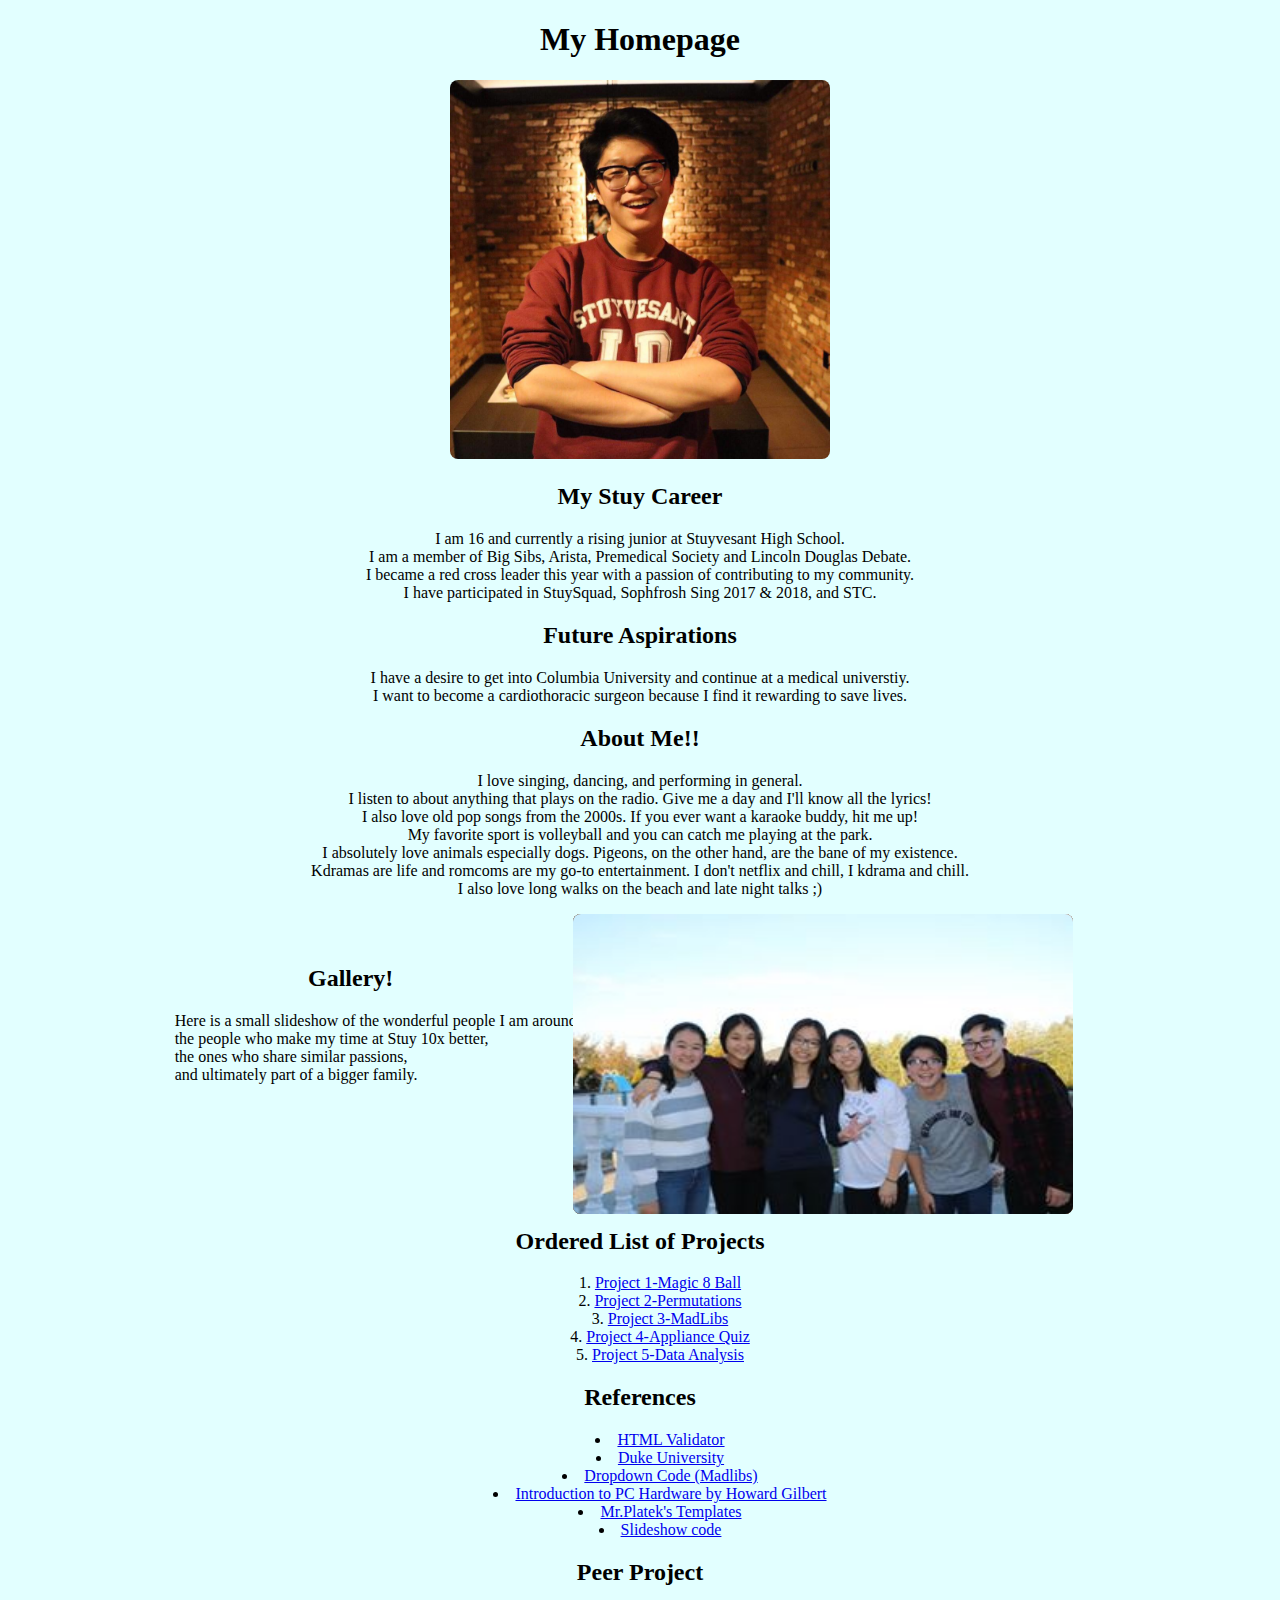
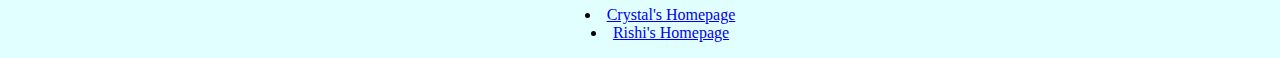
<file: index.html>
<!DOCTYPE HTML>

<html lang="en-US">
    <head>
	<meta charset="UTF-8">
	<link rel = "stylesheet" type="text/css" href="mystyle.css">
        <title> Alvin Gea Chen Yao </title>
    </head>
    
    <body>
      <div>
          <h1>My Homepage </h1>
      </div>
      <div>
          <img id="mypfp" src="imagepfp.jpg" alt="Hello">
      </div>
      <div id="1div">
          <h2>My Stuy Career</h2>
              <p> I am 16 and currently a rising junior at Stuyvesant High School.<br> I am a member of Big Sibs, Arista, Premedical Society and Lincoln Douglas Debate.<br>
                  I became a red cross leader this year with a passion of contributing to my community.<br> I have participated in StuySquad, Sophfrosh Sing 2017 & 2018,
                  and STC. </p>
          <h2>Future Aspirations</h2>
              <p> I have a desire to get into Columbia University and continue at a medical universtiy.<br>
                  I want to become a cardiothoracic surgeon because I find it rewarding to save lives.
                </p>
          <h2> About Me!!</h2>
              <p> I love singing, dancing, and performing in general.<br> I listen to about anything that plays on the radio. Give me a day and I'll know all the lyrics!<br>
                  I also love old pop songs from the 2000s. If you ever want a karaoke buddy, hit me up!<br>
                  My favorite sport is volleyball and you can catch me playing at the park.<br>
                  I absolutely love animals especially dogs. Pigeons, on the other hand, are the bane of my existence.<br>
                  Kdramas are life and romcoms are my go-to entertainment. I don't netflix and chill, I kdrama and chill.<br>
                  I also love long walks on the beach and late night talks ;)
              </p>    
                  
	</div>
        <div class="container">
        <img src="step_stuysquad.jpg">
            <img src="step_sfsing.jpg">
            <img src="red_cross_image.jpg">
            <img src="red_cross_image2.jpg">
            <img src="red_cross_fam.jpg">
            <img src="debate_team.jpg">
            <img src="big_sibs.jpg">
            <img src="friends1.jpg">
	</div>
	<div id="slides">
	<h2> Gallery!</h2>
	<div id="Slideshowtxt">
	<h2 id="gallery"> Gallery!</h2>
	<p> Here is a small slideshow of the wonderful people I am around,<br> the people who make my time at Stuy 10x better,<br> the ones who share similar passions, <br> and ultimately part of a bigger family.</p>
	<br>
	<br>
	<br>
	<br>
	<br>
	<br>
	</div>
	</div>
	<div id="Projects">
      <h2> Ordered List of Projects</h2>
        <ol>
            <li><a href = "http://homer.stuy.edu/~ayao00/Examples/Magic8Ball.py">Project 1-Magic 8 Ball</a></li>
            <li><a href = "http://homer.stuy.edu/~ayao00/Examples/Permutations/Permutations.html">Project 2-Permutations</a></li>
            <li><a href = "http://homer.stuy.edu/~ayao00/Examples/madLibs/madlibshp.html">Project 3-MadLibs</a></li>
            <li><a href = "http://homer.stuy.edu/~ayao00/Examples/Quiz.html">Project 4-Appliance Quiz</a></li>
            <li><a href = "http://homer.stuy.edu/~ayao00/Examples/DataAnalysis.html">Project 5-Data Analysis</a></li>
        </ol>
	</div>
	<div id="Resources">
	<h2> References </h2>
        <ul>
            <li><a href = "https://validator.w3.org/">HTML Validator</a></li>
	    <li> <a href="http://www.dukelearntoprogram.com/course1/doc/">Duke University</a> </li>
	    <li> <a href="https://www.w3schools.com/howto/howto_css_dropdown.asp">Dropdown Code (Madlibs)</a> </li>
	    <li><a href="https://pclt.sites.yale.edu/introduction-pc-hardware">Introduction to PC Hardware by Howard Gilbert</a></li>
	    <li><a href="http://www.stuycs.org/courses/ml2/platek/web_projects">Mr.Platek's Templates</a></li>
	    <li><a href="https://www.experts-exchange.com/articles/14861/Build-a-Pure-CSS3-Slideshow-no-javascript-here.html">Slideshow code</a></li>
        </ul>
	</div>
	<div id="Other">
	<h2>Peer Project</h2>
	  <ul>
	  <li> <a href="http://homer.stuy.edu/~zliu00/">Crystal's Homepage</a> </li>
	  <li> <a href="http://homer.stuy.edu/~rbhatt00/">Rishi's Homepage</a> </li>
	  </ul>
	</div>
    </body>
</html>
</file>
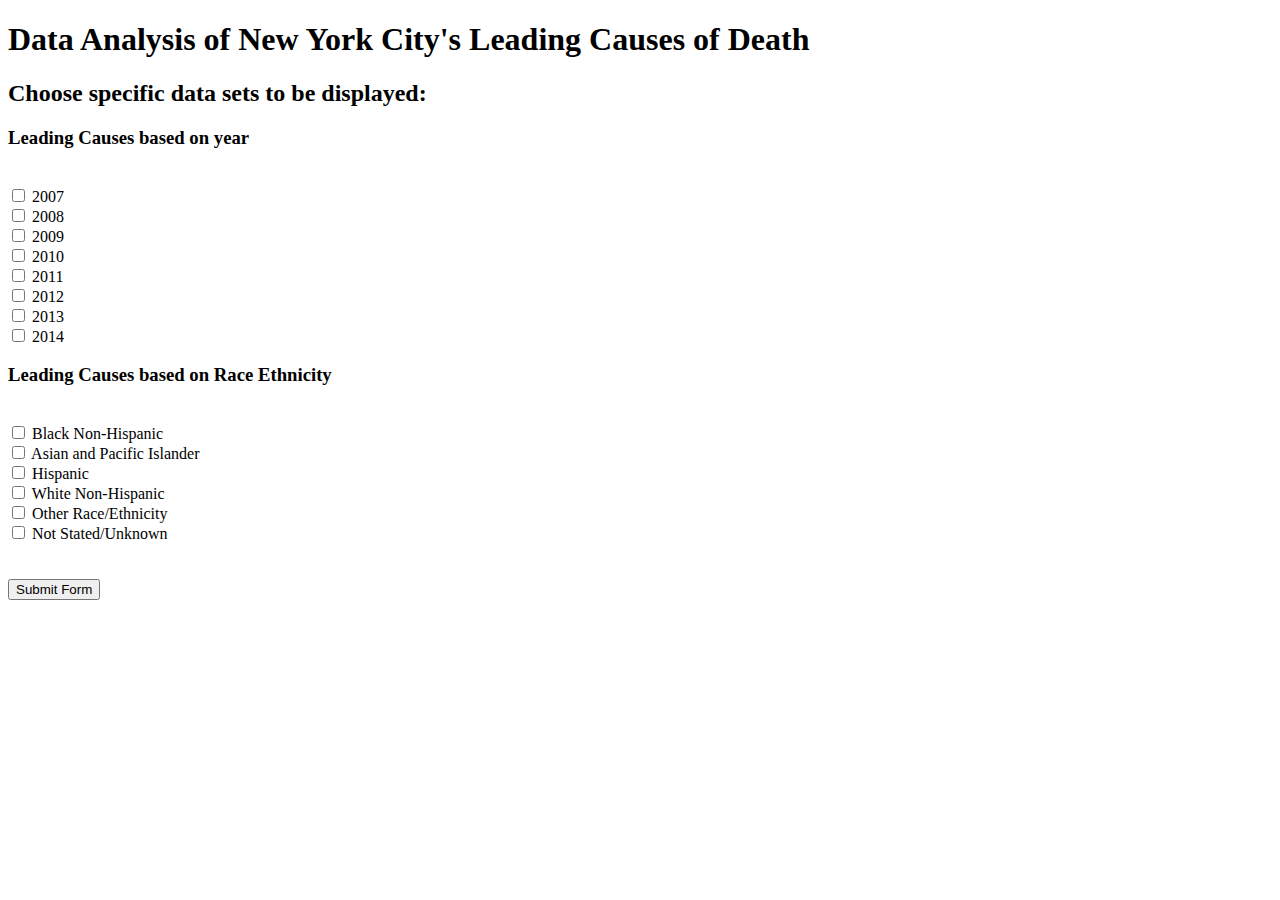
<file: Examples/DataAnalysis.html>
<!DOCTYPE html>

<html lang="en-US">
  <head>
    <meta charset="utf-8">
    <title> Data Analysis</title>
  </head>
  <body>
    <h1> Data Analysis of New York City's Leading Causes of Death </h1>
    <h2>Choose specific data sets to be displayed:</h2>
    <form method="post" action="dataana.py" >
    <h3>Leading Causes based on year</h3>
    <br>
    <input type="checkbox" name="1d" value="true"> 2007 
    <br>
    <input type="checkbox" name="2d" value="true"> 2008 
    <br>
    <input type="checkbox" name="3d" value="true"> 2009 
    <br>
    <input type="checkbox" name="4d" value="true"> 2010 
    <br>
    <input type="checkbox" name="5d" value="true"> 2011 
    <br>
    <input type="checkbox" name="6d" value="true"> 2012 
    <br>
    <input type="checkbox" name="7d" value="true"> 2013 
    <br>
    <input type="checkbox" name="8d" value="true"> 2014 
    <br>
    <h3>Leading Causes based on Race Ethnicity</h3>
    <br>
    <input type="checkbox" name="1r" value="true"> Black Non-Hispanic
    <br>
    <input type="checkbox" name="2r" value="true"> Asian and Pacific Islander
    <br>
    <input type="checkbox" name="3r" value="true"> Hispanic
    <br>
    <input type="checkbox" name="4r" value="true"> White Non-Hispanic
    <br>
    <input type="checkbox" name="5r" value="true"> Other Race/Ethnicity
    <br>
    <input type="checkbox" name="6r" value="true"> Not Stated/Unknown
    <br>
    <br>
    <br>
      <input type="submit" name="submitform" value="Submit Form" />
    </form>

    
  </body>
</html>
</file>
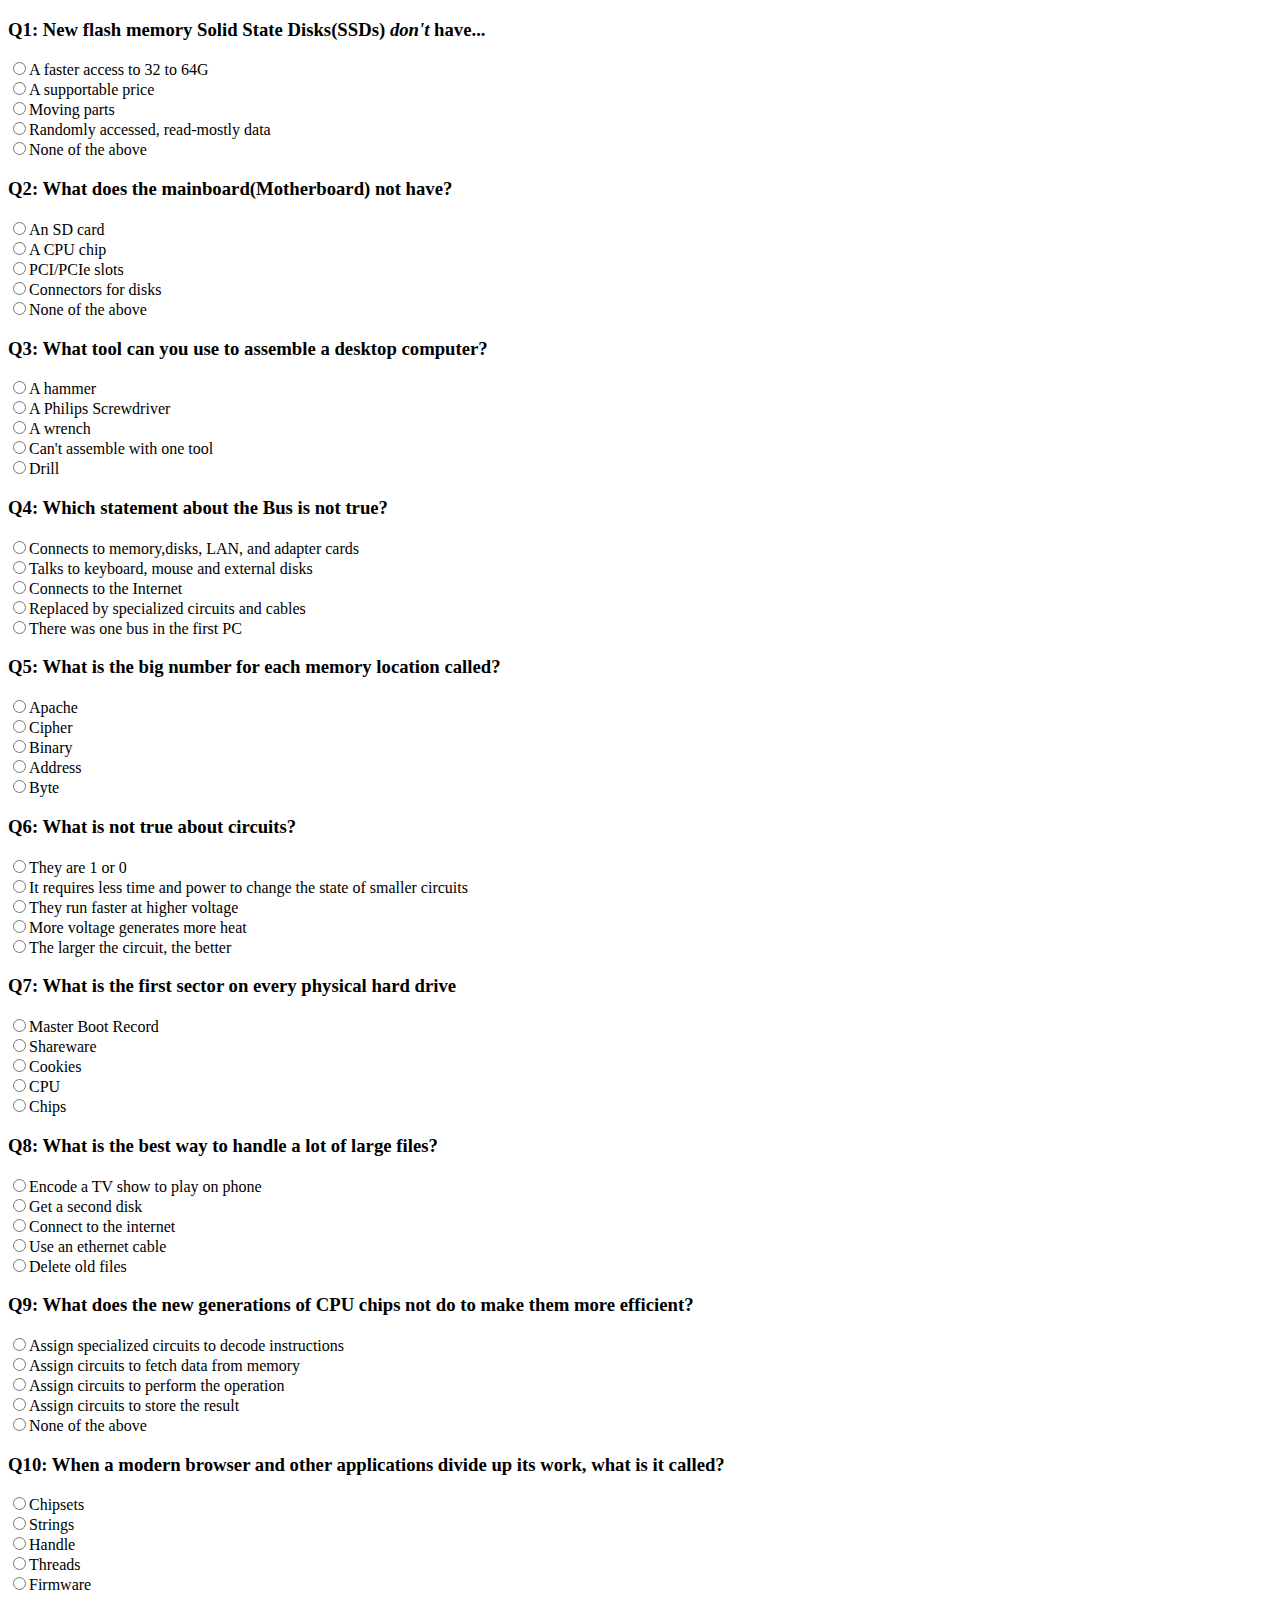
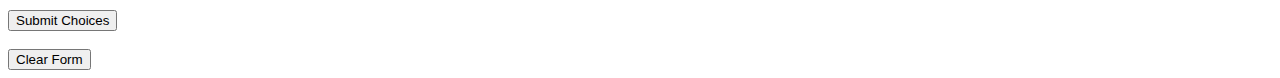
<file: Examples/getName.html>
<!DOCTYPE html>

<html lang="en-US">
  <head>
    <meta charset="utf-8">
    <title> Get Name </title>
  </head>
  <body>
    <!DOCTYPE html>

<html lang="en-US">
  <head>
    <meta charset="utf-8">
    <title> Appliances Quiz </title>
  </head>
  <body>
  <form method="post" action="Checker.py" >
  <p>
    <h3> Q1: New flash memory Solid State Disks(SSDs) <em>don't</em> have...</h3>
    <input type="radio" name="Q1" value="incorrect" required>A faster access to 32 to 64G<br>
    <input type="radio" name="Q1" value="incorrect">A supportable price<br>
    <input type="radio" name="Q1" value="correct">Moving parts<br>
    <input type="radio" name="Q1" value="incorrect">Randomly accessed, read-mostly data<br>
    <input type="radio" name="Q1" value="incorrect">None of the above<br>
  </p>
  <p>
  <h3> Q2: What does the mainboard(Motherboard) not have?</h3>
  <input type="radio" name="Q2" value="correct" required>An SD card<br>
  <input type="radio" name="Q2" value="incorrect">A CPU chip<br>
  <input type="radio" name="Q2" value="incorrect">PCI/PCIe slots<br>
  <input type="radio" name="Q2" value="incorrect">Connectors for disks<br>
  <input type="radio" name="Q2" value="incorrect">None of the above<br>
  </body>
  </p>
  <p>
  <h3> Q3: What tool can you use to assemble a desktop computer?</h3>
  <input type="radio" name="Q3" value="incorrect"required>A hammer<br>
  <input type="radio" name="Q3" value="correct">A Philips Screwdriver<br>
  <input type="radio" name="Q3" value="incorrect">A wrench<br>
  <input type="radio" name="Q3" value="incorrect">Can't assemble with one tool<br>
  <input type="radio" name="Q3" value="incorrect">Drill<br>
  </body>
  </p>
  <p>
  <h3> Q4: Which statement about the Bus is not true?</h3>
  <input type="radio" name="Q4" value="incorrect"required>Connects to memory,disks, LAN, and adapter cards<br>
  <input type="radio" name="Q4" value="incorrect">Talks to keyboard, mouse and external disks<br>
  <input type="radio" name="Q4" value="correct">Connects to the Internet<br>
  <input type="radio" name="Q4" value="incorrect">Replaced by specialized circuits and cables<br>
  <input type="radio" name="Q4" value="incorrect">There was one bus in the first PC<br>
  </body>
  </p>
  <p>
  <h3> Q5: What is the big number for each memory location called?</h3>
  <input type="radio" name="Q5" value="incorrect" required>Apache<br>
  <input type="radio" name="Q5" value="incorrect">Cipher<br>
  <input type="radio" name="Q5" value="incorrect">Binary<br>
  <input type="radio" name="Q5" value="correct">Address<br>
  <input type="radio" name="Q5" value="incorrect">Byte<br>
  </body>
  </p>
  <p>
  <h3> Q6: What is not true about circuits?</h3>
  <input type="radio" name="Q6" value="incorrect" required>They are 1 or 0<br>
  <input type="radio" name="Q6" value="incorrect">It requires less time and power to change the state of smaller circuits<br>
  <input type="radio" name="Q6" value="incorrect">They run faster at higher voltage<br>
  <input type="radio" name="Q6" value="incorrect">More voltage generates more heat<br>
  <input type="radio" name="Q6" value="correct">The larger the circuit, the better<br>
  </body>
  </p>
  <p>
  <h3> Q7: What is the first sector on every physical hard drive</h3>
  <input type="radio" name="Q7" value="correct" required>Master Boot Record<br>
  <input type="radio" name="Q7" value="incorrect">Shareware<br>
  <input type="radio" name="Q7" value="incorrect">Cookies<br>
  <input type="radio" name="Q7" value="incorrect">CPU<br>
  <input type="radio" name="Q7" value="incorrect">Chips<br>
  </body>
  </p>
  <p>
  <h3> Q8: What is the best way to handle a lot of large files?</h3>
  <input type="radio" name="Q8" value="incorrect"required>Encode a TV show to play on phone<br>
  <input type="radio" name="Q8" value="correct">Get a second disk<br>
  <input type="radio" name="Q8" value="incorrect">Connect to the internet<br>
  <input type="radio" name="Q8" value="incorrect">Use an ethernet cable<br>
  <input type="radio" name="Q8" value="incorrect">Delete old files<br>
  </body>
  </p>
  <p>
  <h3> Q9: What does the new generations of CPU chips not do to make them more efficient?</h3>
  <input type="radio" name="Q9" value="incorrect"required>Assign specialized circuits to decode instructions<br>
  <input type="radio" name="Q9" value="incorrect">Assign circuits to fetch data from memory<br>
  <input type="radio" name="Q9" value="incorrect">Assign circuits to perform the operation<br>
  <input type="radio" name="Q9" value="incorrect">Assign circuits to store the result<br>
  <input type="radio" name="Q9" value="correct">None of the above<br>
  </body>
  </p>
  <p>
  <h3> Q10: When a modern browser and other applications divide up its work, what is it called?</h3>
  <input type="radio" name="Q10" value="incorrect"required>Chipsets<br>
  <input type="radio" name="Q10" value="incorrect">Strings<br>
  <input type="radio" name="Q10" value="incorrect">Handle<br>
  <input type="radio" name="Q10" value="correct">Threads<br>
  <input type="radio" name="Q10" value="incorrect">Firmware<br>
  </body>
  </p>

  <input type="submit" name="submitchoices" value="Submit Choices">
  <br>
  <br>
  <input type="reset" value="Clear Form">
  </form>
</html>
</file>
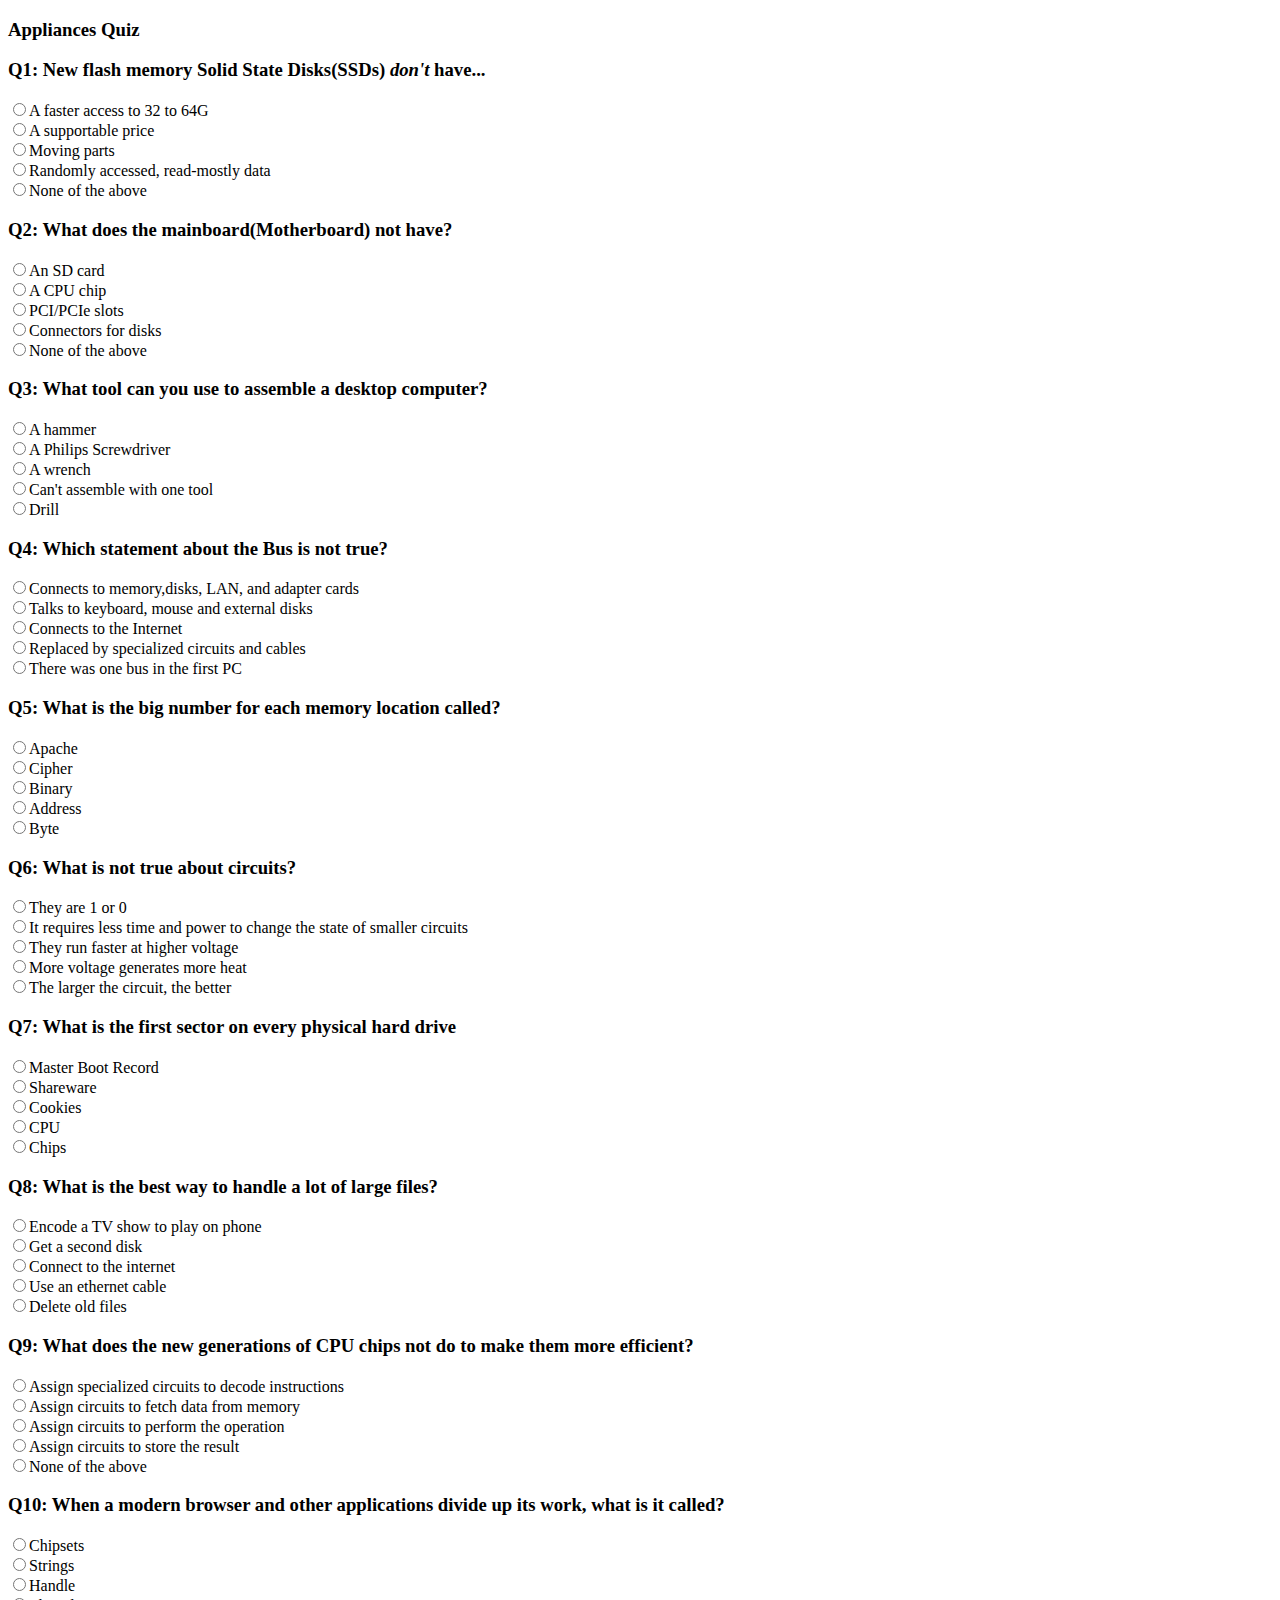
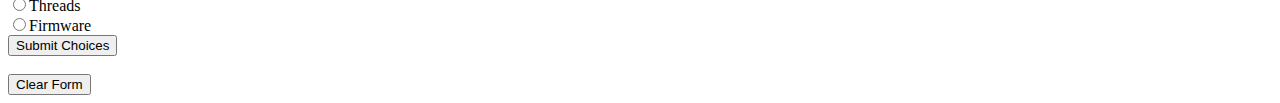
<file: Examples/Quiz.html>
<!DOCTYPE html>

<html lang="en-US">
  <head>
    <meta charset="utf-8">
    <title> Appliances Quiz </title>
  </head>
  <body>
  <h3> Appliances Quiz </h3>
  <form method="post" action="Checker.py" >
    <h3> Q1: New flash memory Solid State Disks(SSDs) <em>don't</em> have...</h3>
    <input type="radio" name="Q1" value="incorrect" required>A faster access to 32 to 64G<br>
    <input type="radio" name="Q1" value="incorrect">A supportable price<br>
    <input type="radio" name="Q1" value="correct">Moving parts<br>
    <input type="radio" name="Q1" value="incorrect">Randomly accessed, read-mostly data<br>
    <input type="radio" name="Q1" value="incorrect">None of the above<br>
  <h3> Q2: What does the mainboard(Motherboard) not have?</h3>
  <input type="radio" name="Q2" value="correct" required>An SD card<br>
  <input type="radio" name="Q2" value="incorrect">A CPU chip<br>
  <input type="radio" name="Q2" value="incorrect">PCI/PCIe slots<br>
  <input type="radio" name="Q2" value="incorrect">Connectors for disks<br>
  <input type="radio" name="Q2" value="incorrect">None of the above<br>
  <h3> Q3: What tool can you use to assemble a desktop computer?</h3>
  <input type="radio" name="Q3" value="incorrect" required>A hammer<br>
  <input type="radio" name="Q3" value="correct">A Philips Screwdriver<br>
  <input type="radio" name="Q3" value="incorrect">A wrench<br>
  <input type="radio" name="Q3" value="incorrect">Can't assemble with one tool<br>
  <input type="radio" name="Q3" value="incorrect">Drill<br>
  <h3> Q4: Which statement about the Bus is not true?</h3>
  <input type="radio" name="Q4" value="incorrect" required>Connects to memory,disks, LAN, and adapter cards<br>
  <input type="radio" name="Q4" value="incorrect">Talks to keyboard, mouse and external disks<br>
  <input type="radio" name="Q4" value="correct">Connects to the Internet<br>
  <input type="radio" name="Q4" value="incorrect">Replaced by specialized circuits and cables<br>
  <input type="radio" name="Q4" value="incorrect">There was one bus in the first PC<br>
  <h3> Q5: What is the big number for each memory location called?</h3>
  <input type="radio" name="Q5" value="incorrect" required>Apache<br>
  <input type="radio" name="Q5" value="incorrect">Cipher<br>
  <input type="radio" name="Q5" value="incorrect">Binary<br>
  <input type="radio" name="Q5" value="correct">Address<br>
  <input type="radio" name="Q5" value="incorrect">Byte<br>
  <h3> Q6: What is not true about circuits?</h3>
  <input type="radio" name="Q6" value="incorrect" required>They are 1 or 0<br>
  <input type="radio" name="Q6" value="incorrect">It requires less time and power to change the state of smaller circuits<br>
  <input type="radio" name="Q6" value="incorrect">They run faster at higher voltage<br>
  <input type="radio" name="Q6" value="incorrect">More voltage generates more heat<br>
  <input type="radio" name="Q6" value="correct">The larger the circuit, the better<br>
  <h3> Q7: What is the first sector on every physical hard drive</h3>
  <input type="radio" name="Q7" value="correct" required>Master Boot Record<br>
  <input type="radio" name="Q7" value="incorrect">Shareware<br>
  <input type="radio" name="Q7" value="incorrect">Cookies<br>
  <input type="radio" name="Q7" value="incorrect">CPU<br>
  <input type="radio" name="Q7" value="incorrect">Chips<br>
  <h3> Q8: What is the best way to handle a lot of large files?</h3>
  <input type="radio" name="Q8" value="incorrect" required>Encode a TV show to play on phone<br>
  <input type="radio" name="Q8" value="correct">Get a second disk<br>
  <input type="radio" name="Q8" value="incorrect">Connect to the internet<br>
  <input type="radio" name="Q8" value="incorrect">Use an ethernet cable<br>
  <input type="radio" name="Q8" value="incorrect">Delete old files<br>
  <h3> Q9: What does the new generations of CPU chips not do to make them more efficient?</h3>
  <input type="radio" name="Q9" value="incorrect" required>Assign specialized circuits to decode instructions<br>
  <input type="radio" name="Q9" value="incorrect">Assign circuits to fetch data from memory<br>
  <input type="radio" name="Q9" value="incorrect">Assign circuits to perform the operation<br>
  <input type="radio" name="Q9" value="incorrect">Assign circuits to store the result<br>
  <input type="radio" name="Q9" value="correct">None of the above<br>
  <h3> Q10: When a modern browser and other applications divide up its work, what is it called?</h3>
  <input type="radio" name="Q10" value="incorrect" required>Chipsets<br>
  <input type="radio" name="Q10" value="incorrect">Strings<br>
  <input type="radio" name="Q10" value="incorrect">Handle<br>
  <input type="radio" name="Q10" value="correct">Threads<br>
  <input type="radio" name="Q10" value="incorrect">Firmware<br>

  <input type="submit" name="submitchoices" value="Submit Choices">
  <br>
  <br>
  <input type="reset" value="Clear Form">
  </form>
  </body>
</html>
</file>
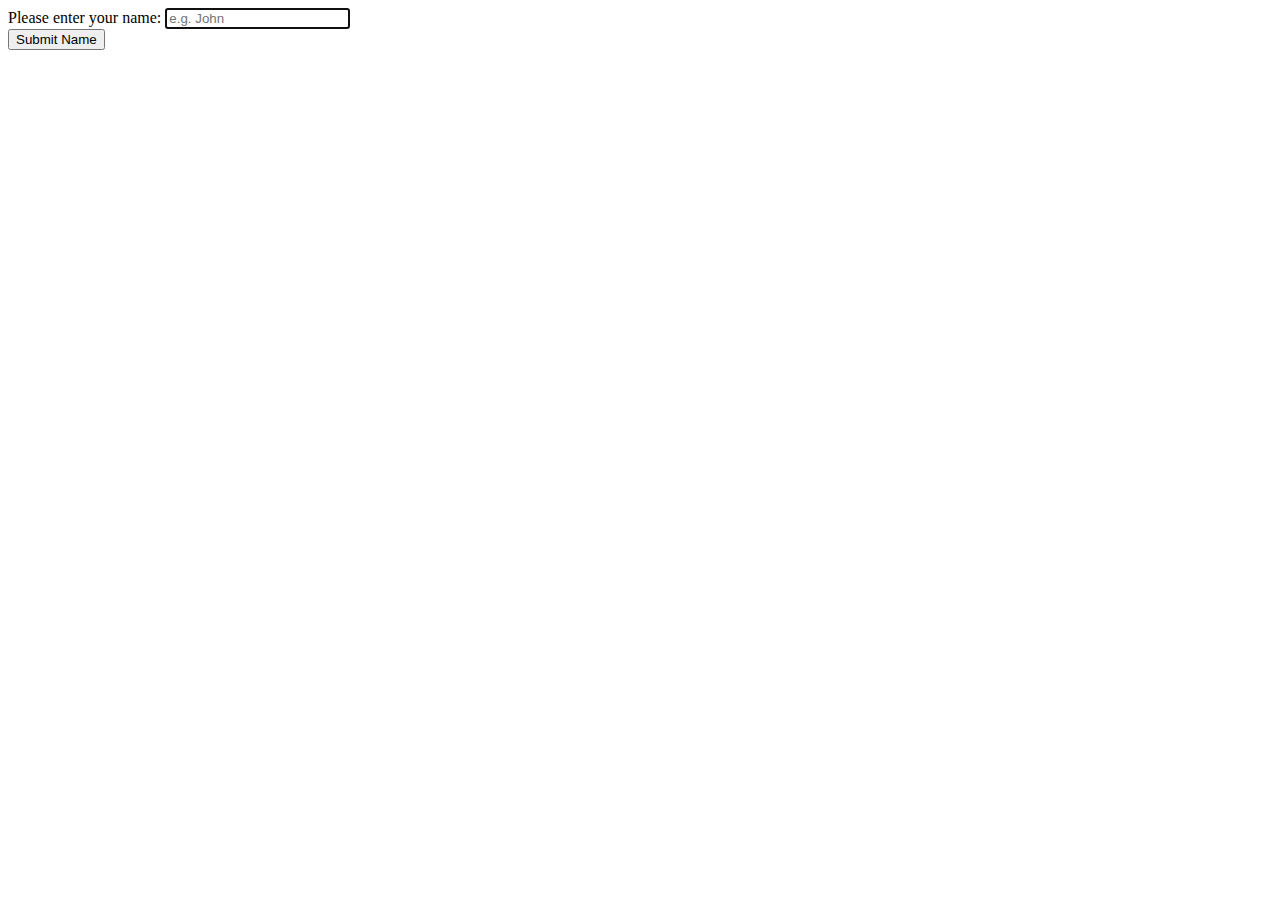
<file: Names/getName.html>
<!DOCTYPE html>

<html lang="en-US">
  <head>
    <meta charset="utf-8">
    <title> Get Name </title>
  </head>
  <body>
    <form method="post" action="processnameCGI.py" >
      Please enter your name: <input type="text" name="firstname"
                                     placeholder="e.g. John"
                                     autofocus required="required">
      <br>
      <input type="submit" name="submitname" value="Submit Name" />
    </form>

    
  </body>
</html>
</file>
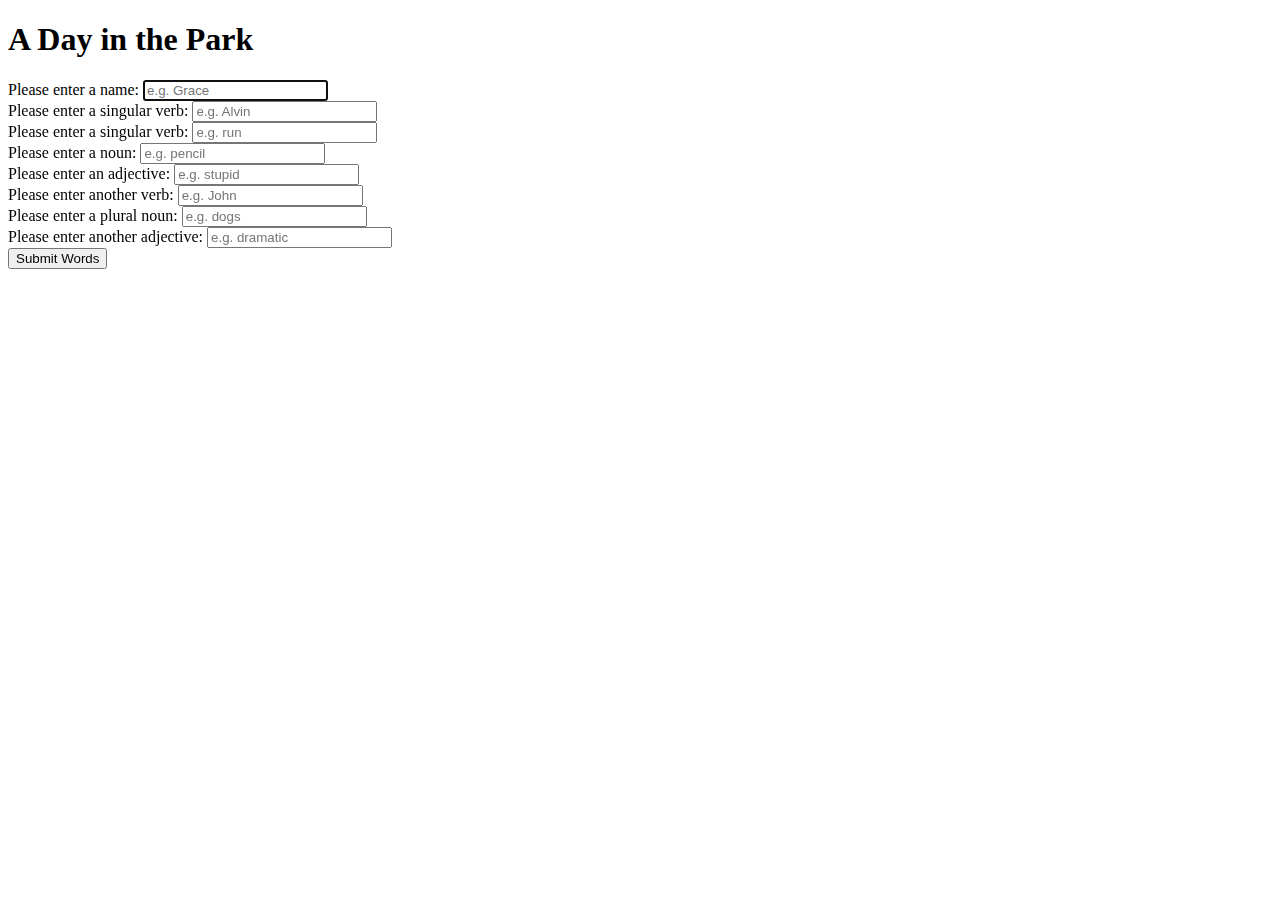
<file: Examples/madLibs/madlibs1.html>
<!DOCTYPE html>

<html lang="en-US">
  <head>
    <meta charset="utf-8">
    <title> A Day in the Park Madlibs </title>
  </head>
  <body>
  <h1> A Day in the Park </h1>
    <form method="post" action="madLibs1.py" >
      Please enter a name: <input type="text" name="name1"
                                         placeholder="e.g. Grace"
                                         autofocus required="required">
    <br>
    <form method="post" action="madlibsCGI.py" >
      Please enter a singular verb: <input type="text" name="name2"
                                         placeholder="e.g. Alvin"
                                         autofocus required="required">
    <br>
    <form method="post" action="madlibsCGI.py" >
      Please enter a singular verb: <input type="text" name="verb1"
                                         placeholder="e.g. run"
                                         autofocus required="required">
    <br>
    <form method="post" action="mablibsCGI.py" >
      Please enter a noun: <input type="text" name="noun1"
                                         placeholder="e.g. pencil"
                                         autofocus required="required">
    <br>
    <form method="post" action="madlibsCGI.py" >
      Please enter an adjective: <input type="text" name="adjective1"
                                         placeholder="e.g. stupid"
                                         autofocus required="required">
    <br>
    <form method="post" action="madlibsCGI.py" >
      Please enter another verb: <input type="text" name="verb2"
                                         placeholder="e.g. John"
                                         autofocus required="required">
    <br>
    <form method="post" action="mablibsCGI.py" >
      Please enter a plural noun: <input type="text" name="noun2"
                                         placeholder="e.g. dogs"
                                         autofocus required="required">
    <br>
    <form method="post" action="madlibsCGI.py" >
      Please enter another adjective: <input type="text" name="adjective2"
                                         placeholder="e.g. dramatic"
                                         autofocus required="required">
    <br>

      <input type="submit" name="submitwords" value="Submit Words" />
    </form>

    
  </body>
</html>
</file>
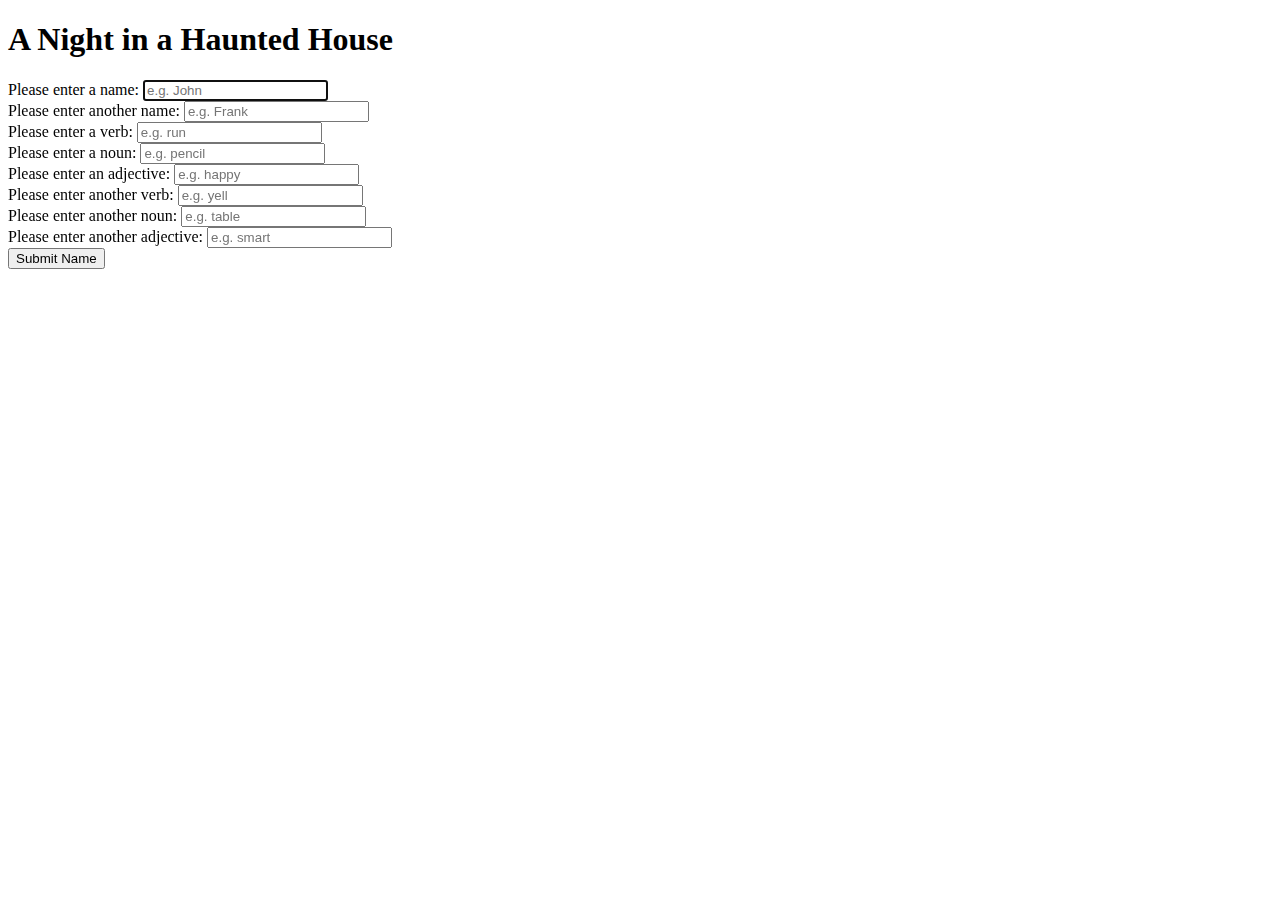
<file: Examples/madLibs/madlibs2.html>
<!DOCTYPE html>

<html lang="en-US">
  <head>
    <meta charset="utf-8">
    <title> A Night in a Haunted House </title>
  </head>
  <body>
  <h1>A Night in a Haunted House</h1>
    <form method="post" action="madLibs2.py" >
      Please enter a name: <input type="text" name="firstname"
                                         placeholder="e.g. John"
                                         autofocus required="required">
      <br>
       <form method="post" action="madLibs2.py" >
      Please enter another name: <input type="text" name="secondname"
                                         placeholder="e.g. Frank"
                                         autofocus required="required">
      <br>
     <form method="post" action="madLibs2.py" >
      Please enter a verb: <input type="text" name="firstverb"
                                         placeholder="e.g. run"
                                         autofocus required="required">
      <br>
      <form method="post" action="madLibs2.py" >
      Please enter a noun: <input type="text" name="firstnoun"
                                         placeholder="e.g. pencil"
                                         autofocus required="required">
      <br>
      <form method="post" action="madLibs2.py" >
      Please enter an adjective: <input type="text" name="firstadjective"
                                         placeholder="e.g. happy"
                                         autofocus required="required">
      <br>
      <form method="post" action="madLibs2.py" >
      Please enter another verb: <input type="text" name="secondverb"
                                         placeholder="e.g. yell"
                                         autofocus required="required">
      <br>
      <form method="post" action="madLibs2.py" >
      Please enter another noun: <input type="text" name="secondnoun"
                                         placeholder="e.g. table"
                                         autofocus required="required">
      <br>
      <form method="post" action="madLibs2.py" >
      Please enter another adjective: <input type="text" name="secondadjective"
                                         placeholder="e.g. smart"
                                         autofocus required="required">
      <br>
      <input type="submit" name="submitname" value="Submit Name" />
    </form>

    
  </body>
</html>
</file>
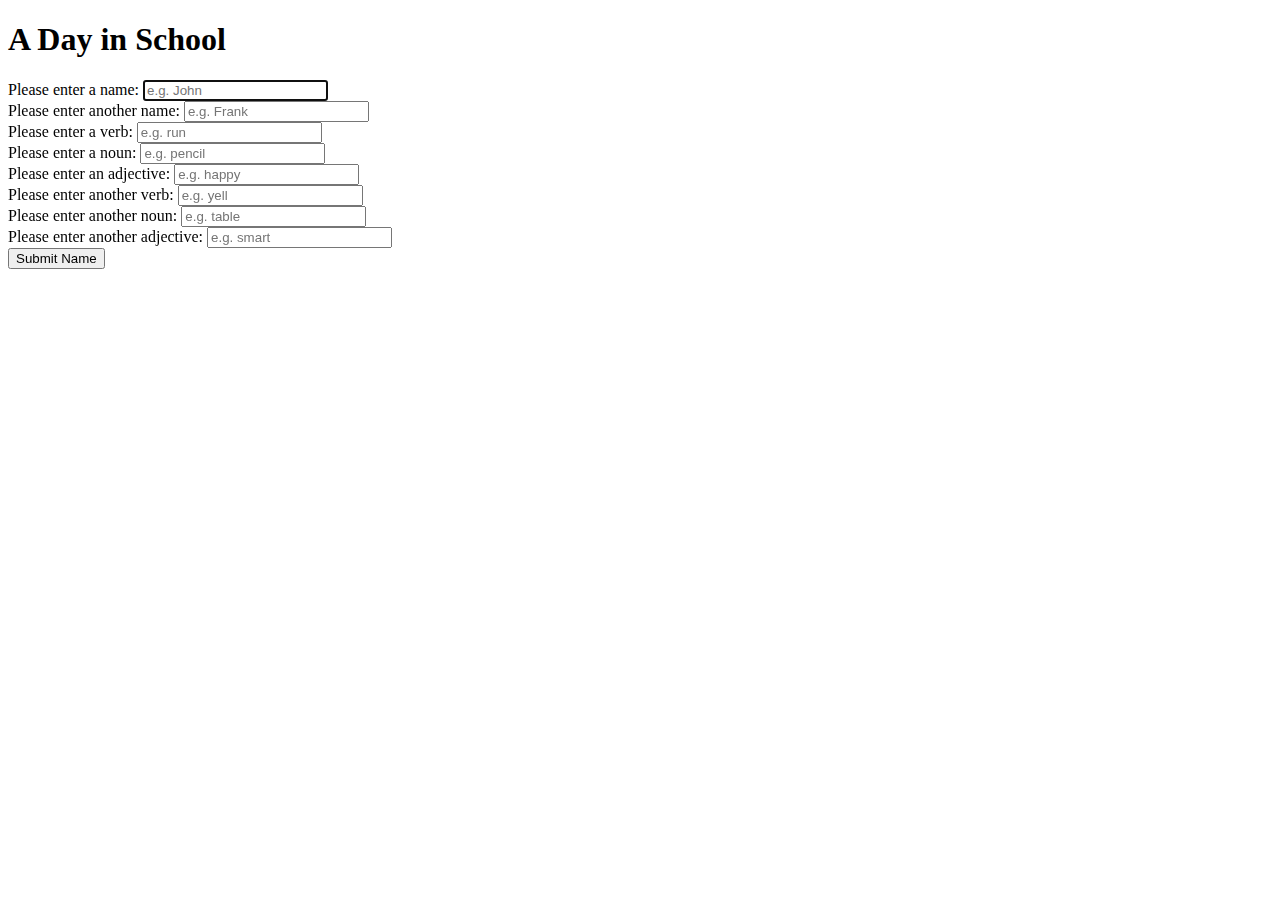
<file: Examples/madLibs/madlibs3.html>
<!DOCTYPE html>

<html lang="en-US">
  <head>
    <meta charset="utf-8">
    <title> A Day in School </title>
  </head>
  <body>
  <h1> A Day in School</h1>
    <form method="post" action="madLibs3.py" >
      Please enter a name: <input type="text" name="1n"
                                         placeholder="e.g. John"
                                         autofocus required="required">
      <br>
       <form method="post" action="madLibs3.py" >
      Please enter another name: <input type="text" name="2n"
                                         placeholder="e.g. Frank"
                                         autofocus required="required">
      <br>
     <form method="post" action="madLibs3.py" >
      Please enter a verb: <input type="text" name="1v"
                                         placeholder="e.g. run"
                                         autofocus required="required">
      <br>
      <form method="post" action="madLibs3.py" >
      Please enter a noun: <input type="text" name="1no"
                                         placeholder="e.g. pencil"
                                         autofocus required="required">
      <br>
      <form method="post" action="madLibs3.py" >
      Please enter an adjective: <input type="text" name="1adj"
                                         placeholder="e.g. happy"
                                         autofocus required="required">
      <br>
      <form method="post" action="madLibs3.py" >
      Please enter another verb: <input type="text" name="2v"
                                         placeholder="e.g. yell"
                                         autofocus required="required">
      <br>
      <form method="post" action="madLibs3.py" >
      Please enter another noun: <input type="text" name="2no"
                                         placeholder="e.g. table"
                                         autofocus required="required">
      <br>
      <form method="post" action="madLibs3.py" >
      Please enter another adjective: <input type="text" name="2adj"
                                         placeholder="e.g. smart"
                                         autofocus required="required">
      <br>
      <input type="submit" name="submitname" value="Submit Name" />
    </form>

    
  </body>
</html>
</file>
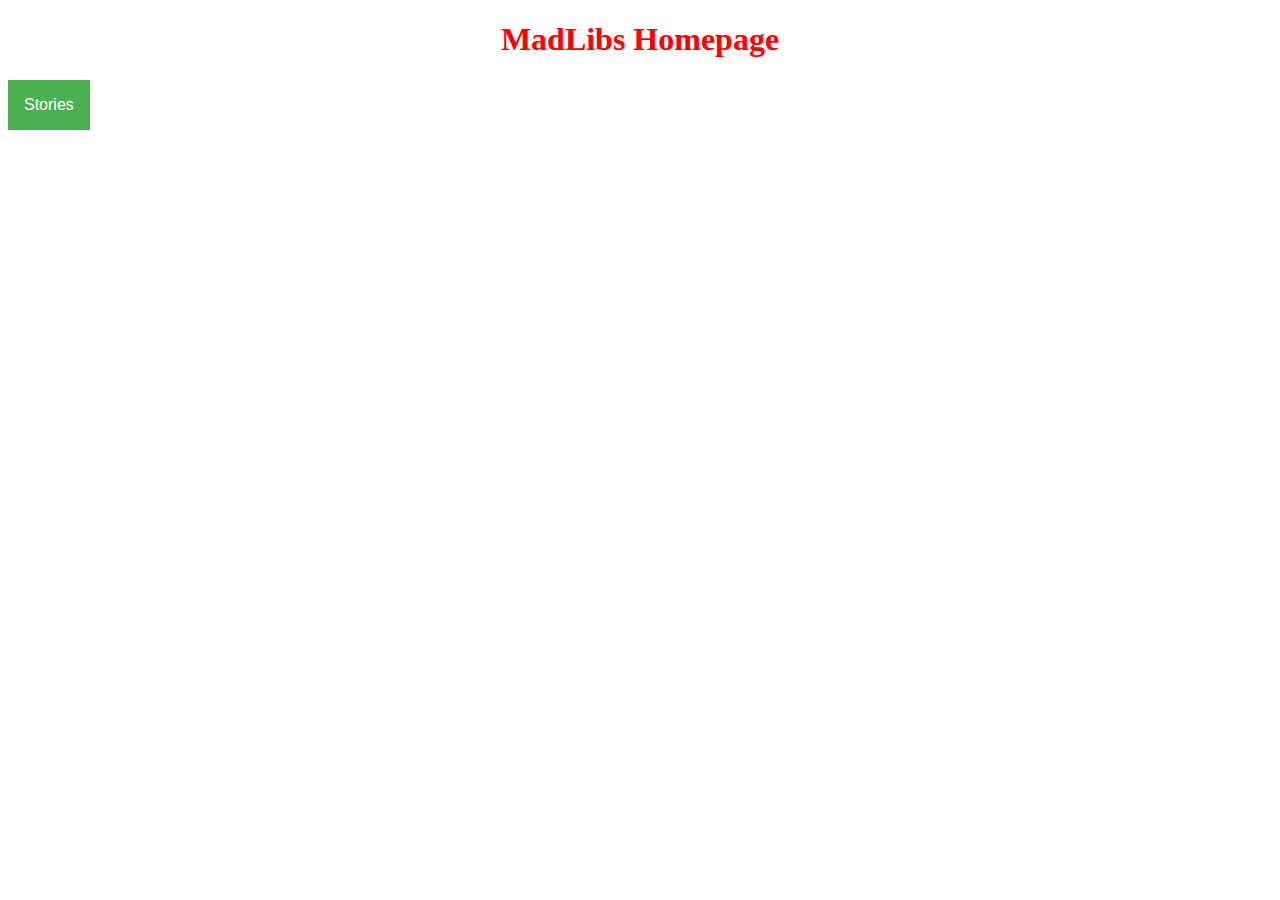
<file: Examples/madLibs/madlibshp.html>
<!DOCTYPE html>

<html lang="en-US">
  <head>
    <meta charset="utf-8">
    <link rel = "stylesheet" type="text/css" href="styleMadlibs.css">
    <title> Madlibs Homepage </title>
  </head>
  <body>
  <div id="Heading">
  <h1> MadLibs Homepage</h1>
  </div>
<div class="dropdown">
  <button class="dropbtn">Stories</button>
  <div class="dropdown-content">
    <a href="http://homer.stuy.edu/~ayao00/Examples/madLibs/madlibs1.html">A Day in the Park</a>
    <a href="http://homer.stuy.edu/~ayao00/Examples/madLibs/madlibs2.html">A Night in a Haunted House</a>
    <a href="http://homer.stuy.edu/~ayao00/Examples/madLibs/madlibs3.html">A Day in School</a>
  </div>
</div> 
</body>
</html>
</file>
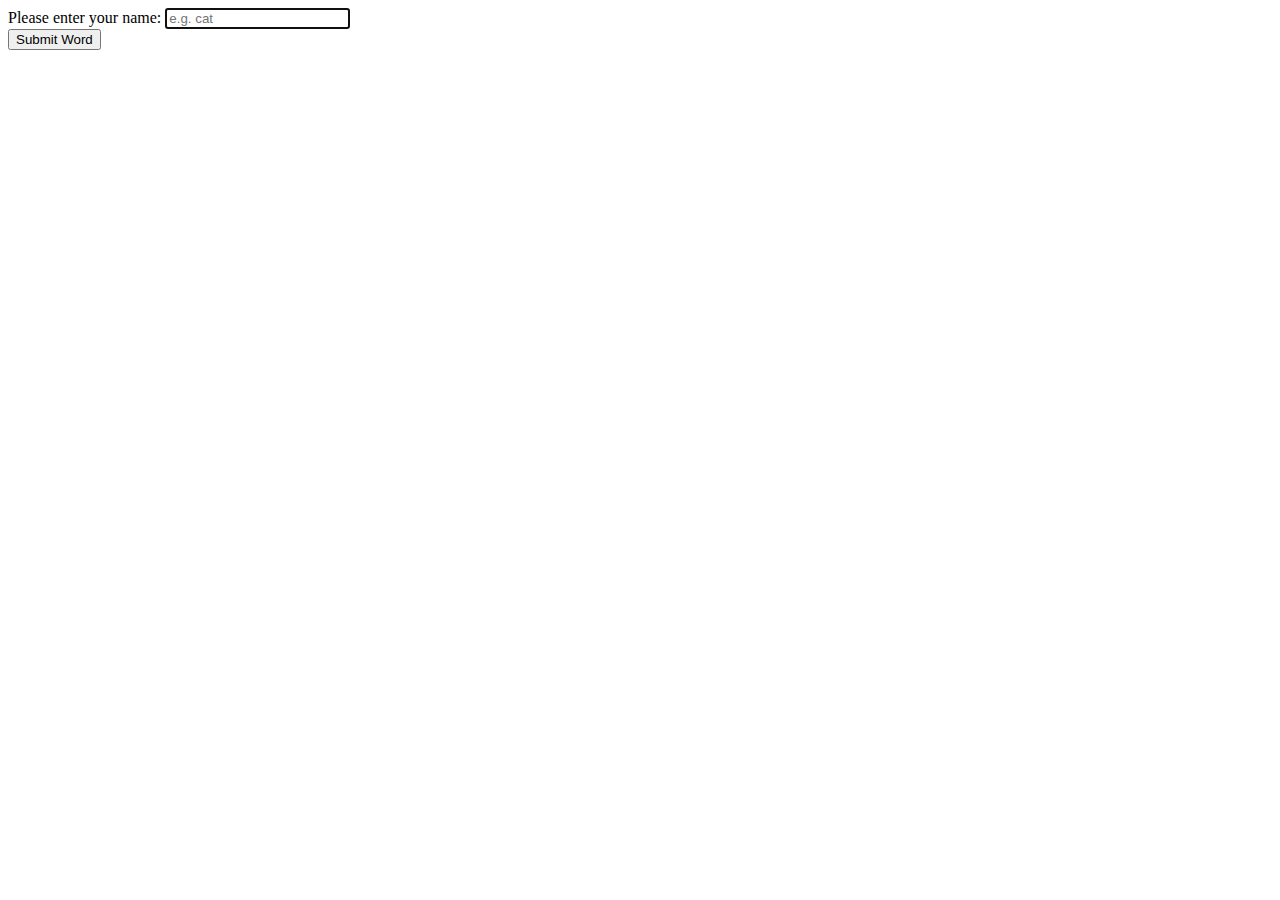
<file: Examples/Permutations/Permutations.html>
<!DOCTYPE html>

<html lang="en-US">
  <head>
    <meta charset="utf-8">
    <title> Permutations </title>
  </head>
  <body>
    <form method="post" action="newPerm.py" >
      Please enter your name: <input type="text" name="givenword"
                                     placeholder="e.g. cat"
                                     autofocus required="required">
      <br>
      <input type="submit" name="submitword" value="Submit Word" />
    </form>

    
  </body>
</html>
</file>
<file: mystyle.css>
body {
    background-color: #e2ffff;
    text-align: center;
    }

ul{
    text-align:center;
    list-style-position: inside;
    }

ol{
    text-align: center;
    list-style-position: inside;
    }
#mypfp {
    border-radius:8px;
    width: 30%;
    }
img {
    border-radius: 8px;
    width: 33%;
}

#Slideshowtxt {
text-align: left;
padding-left:125pt;
}

#gallery{
padding-left:100pt
}
.container {
    padding-right:100pt;
}
.container img {
    position:absolute;
    width:500px;
    height:300px
}
@-webkit-keyframes xfade {
    0% {
        opacity: 1;
    }
    12.5% {
        opacity:1;
    }
    16.5% {
        opacity:0;
    }
    96% {
        opacity:0;
    }
    100% {
        opacity:1;
    }
}
@keyframes xfade {
    0% {
        opacity: 1;
    }
    12.5% {
        opacity:1;
    }
    16.5% {
        opacity:0;
    }
    96% {
        opacity:0;
    }
    100% {
        opacity:1;
    }
}
.container img:nth-child(8) {
    -webkit-animation: xfade 56s 0s infinite;
    animation: xfade 56s 0s infinite;
}
.container img:nth-child(7) {
    -webkit-animation: xfade 56s 7s infinite;
    animation: xfade 56s 7s infinite;
}
.container img:nth-child(6) {
    -webkit-animation: xfade 56s 14s infinite;
    animation: xfade 56s 14s infinite;
}
.container img:nth-child(5) {
    -webkit-animation: xfade 56s 21s infinite;
    animation: xfade 56s 21s infinite;
}
.container img:nth-child(4) {
    -webkit-animation: xfade 56s 28s infinite;
    animation: xfade 56s 28s infinite;
}
.container img:nth-child(3) {
    -webkit-animation: xfade 56s 35s infinite;
    animation: xfade 56s 35s infinite;
}
.container img:nth-child(2) {
    -webkit-animation: xfade 56s 42s infinite;
    animation: xfade 56s 42s infinite;
}
.container img:nth-child(1) {
    -webkit-animation: xfade 56s 49s infinite;
    animation: xfade 56s 49s infinite;
}
</file>
<file: Examples/madLibs/styleMadlibs.css>
h1 {
    color: red;
    text-align:center;
}

.dropbtn {
    background-color: #4CAF50;
    color: white;
    padding: 16px;
    font-size: 16px;
    border: none;
    cursor: pointer;
}

.dropdown {
    position: relative;
    display: inline-block;
}

.dropdown-content {
    display: none;
    position: absolute;
    right: 10;
    background-color: #f9f9f9;
    min-width: 160px;
    box-shadow: 0px 8px 16px 0px rgba(0,0,0,0.2);
    z-index: 1;
}

.dropdown-content a {
    color: black;
    padding: 12px 16px;
    text-decoration: none;
    display: block;
}

.dropdown-content a:hover {background-color: #f1f1f1}

.dropdown:hover .dropdown-content {
    display: block;
}

.dropdown:hover .dropbtn {
    background-color: #3e8e41;
}
</file>
